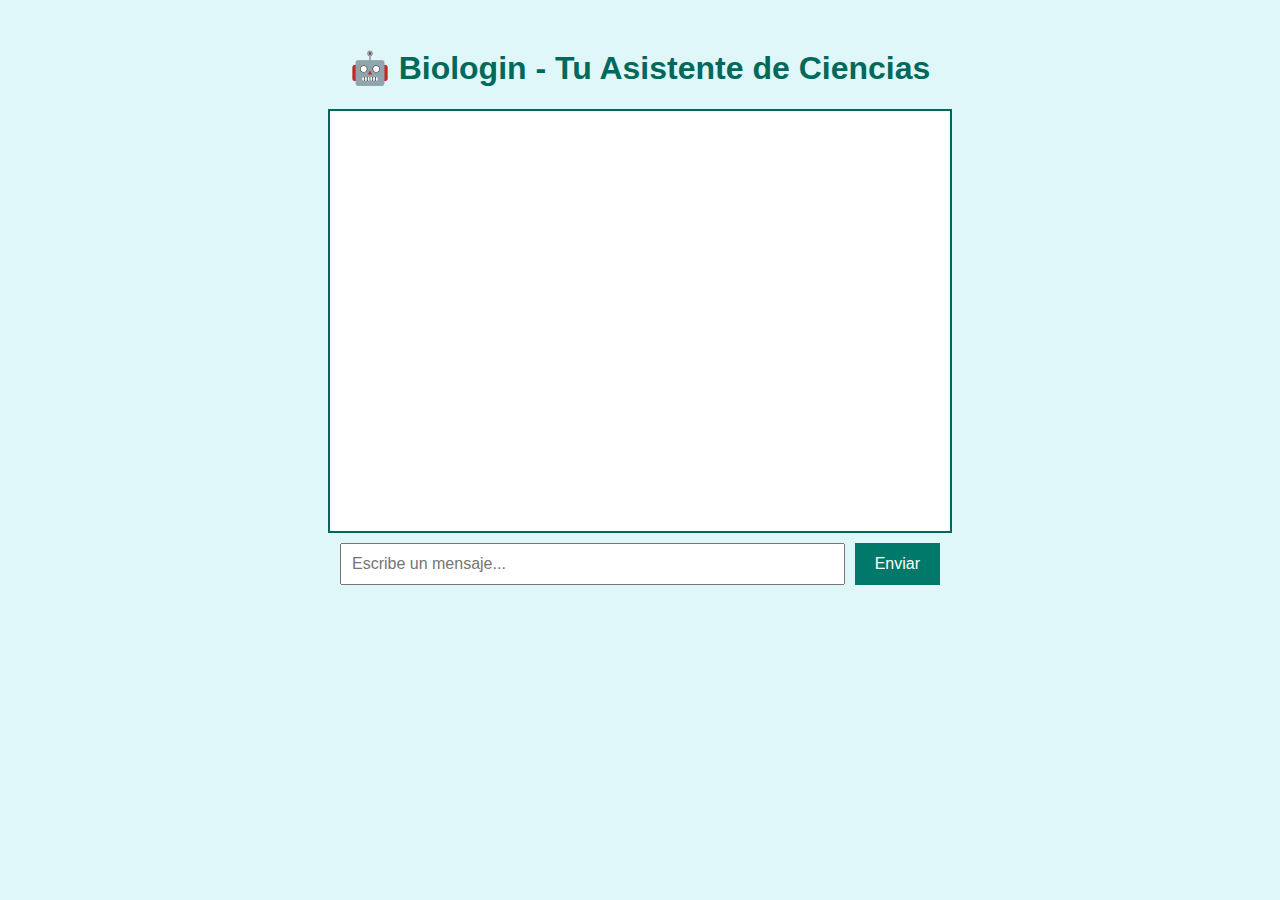
<file: chat.html>
<!DOCTYPE html>
<html lang="es">
<head>
  <meta charset="UTF-8">
  <title>Biologin - Chatbot</title>
  <style>
    body {
      font-family: Arial, sans-serif;
      background: #e0f7fa;
      display: flex;
      flex-direction: column;
      align-items: center;
      padding: 20px;
    }
    h1 {
      color: #00695c;
    }
    #chatbox {
      width: 100%;
      max-width: 600px;
      height: 400px;
      border: 2px solid #00695c;
      background: #ffffff;
      padding: 10px;
      overflow-y: auto;
      margin-bottom: 10px;
    }
    .message {
      margin: 5px 0;
    }
    .user {
      text-align: right;
      color: #0277bd;
    }
    .bot {
      text-align: left;
      color: #2e7d32;
    }
    #inputArea {
      display: flex;
      gap: 10px;
      width: 100%;
      max-width: 600px;
    }
    input {
      flex: 1;
      padding: 10px;
      font-size: 16px;
    }
    button {
      padding: 10px 20px;
      font-size: 16px;
      background-color: #00796b;
      color: white;
      border: none;
      cursor: pointer;
    }
    button:hover {
      background-color: #004d40;
    }
  </style>
</head>
<body>

  <h1>🤖 Biologin - Tu Asistente de Ciencias</h1>
  <div id="chatbox"></div>
  <div id="inputArea">
    <input type="text" id="userInput" placeholder="Escribe un mensaje...">
    <button onclick="sendMessage()">Enviar</button>
  </div>

  <script>
    const chatbox = document.getElementById('chatbox');

    function appendMessage(sender, text) {
      const message = document.createElement('div');
      message.classList.add('message', sender);
      message.textContent = text;
      chatbox.appendChild(message);
      chatbox.scrollTop = chatbox.scrollHeight;
    }

    function sendMessage() {
      const input = document.getElementById('userInput');
      const userText = input.value.trim();
      if (userText === '') return;

      appendMessage('user', userText);
      respondToCommand(userText.toLowerCase());
      input.value = '';
    }

    function respondToCommand(command) {
      let response = '';

      switch (command) {
        case 'hola':
          response = '¡Hola! Soy Biologin, tu asistente de ciencias 😊';
          break;
        case 'biología':
        case 'biologia':
          response = 'La biología estudia los seres vivos, su estructura, función y evolución.';
          break;
        case 'química':
        case 'quimica':
          response = 'La química estudia la composición de la materia y sus transformaciones.';
          break;
        case 'física':
        case 'fisica':
          response = 'La física analiza los fenómenos naturales y las leyes del universo.';
          break;
        case 'adiós':
        case 'adios':
          response = '¡Hasta luego! Recuerda que la ciencia es asombrosa 🌱🔬';
          break;
        default:
          response = 'Lo siento, no entiendo ese comando. Escribe: hola, biología, química, física o adiós.';
      }

      appendMessage('bot', response);
    }
  </script>

</body>
</html>
</file>
